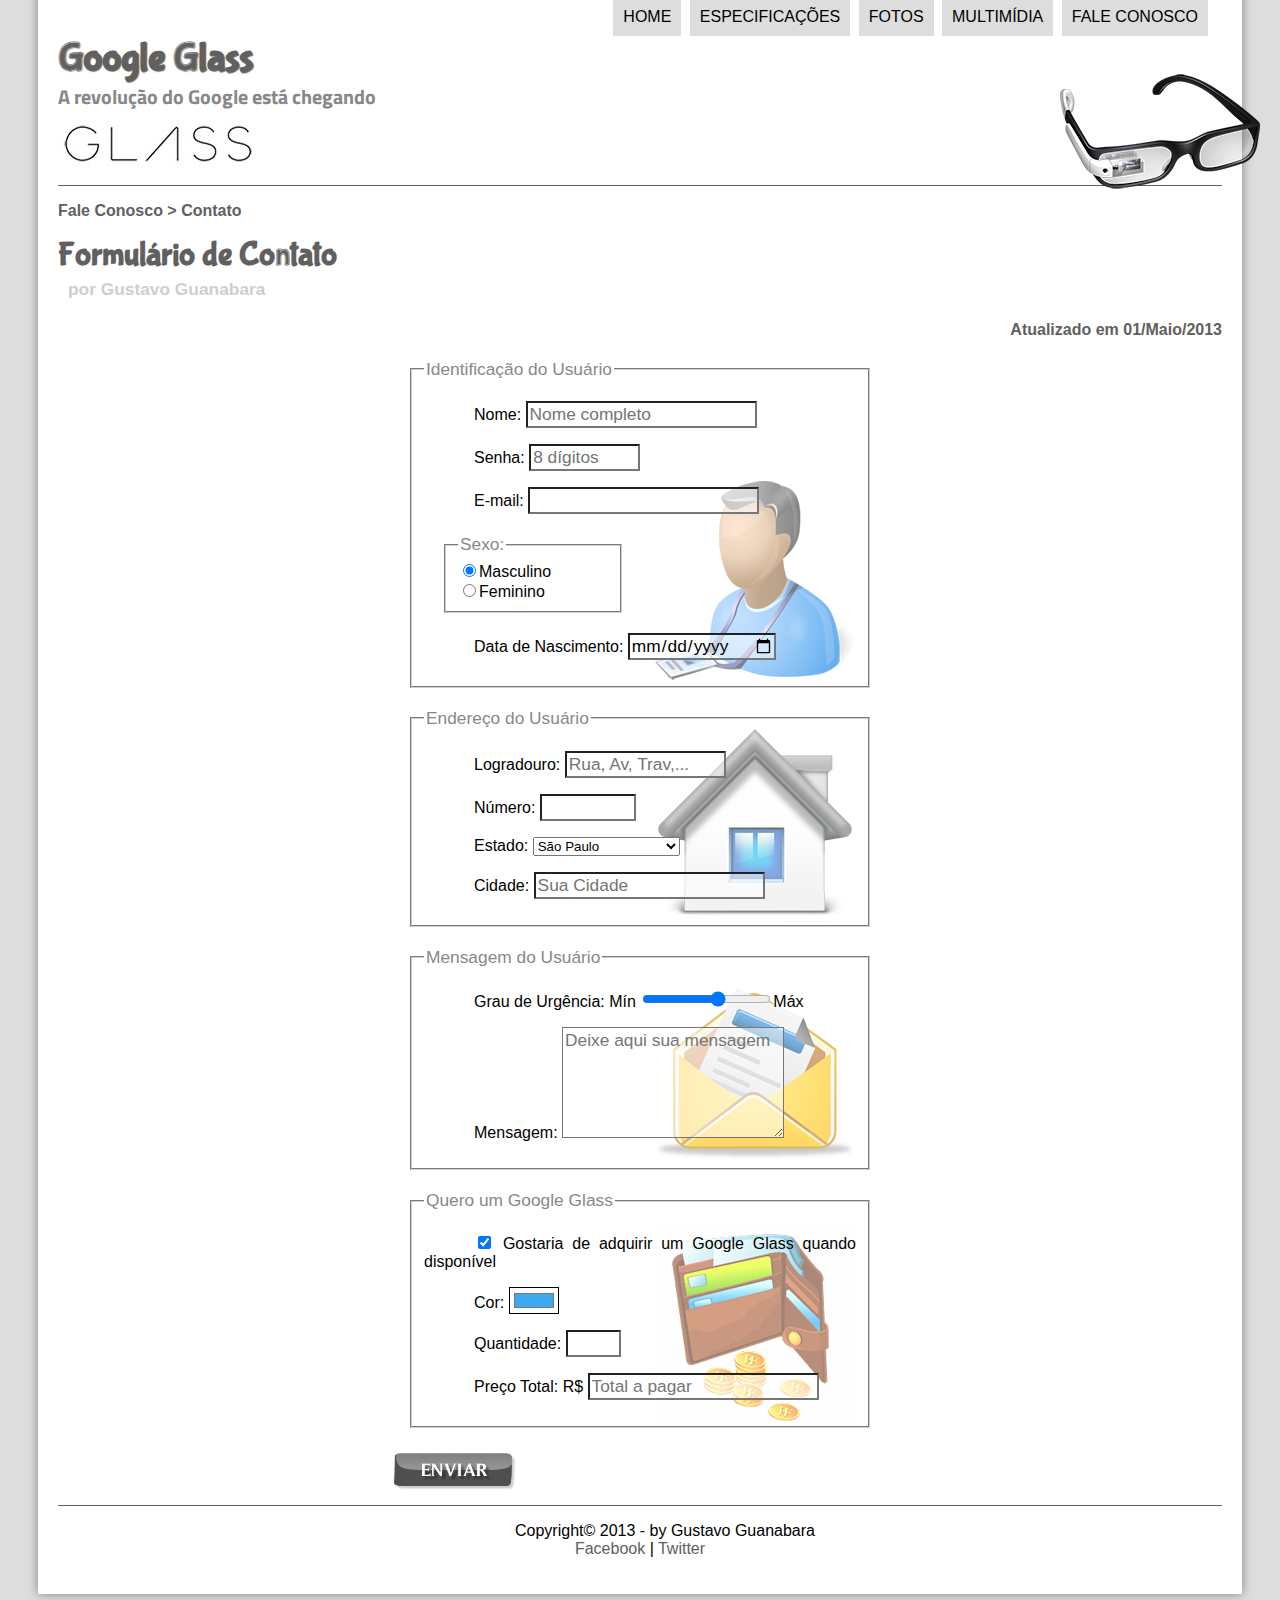
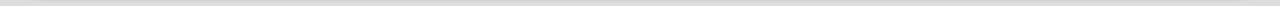
<file: pacoteDownload/projeto-glass-html5/fale-conosco.html>
<!DOCTYPE html>
<html lang="pt-br">
<head>
	<meta charset="UTF-8"/>
	<title>Tudo sobre Google Glass</title>
	<link rel="stylesheet" href="_css/estilo.css">
    <link rel="stylesheet" href="_css/form.css">
    <script language="javascript" src="_javascript/funcoes.js"></script>
    <script>
        function calc_total() {
           var qtd = parseInt(document.getElementById('cQtd').value);
           tot = qtd * 1500
           document.getElementById('cTot').value = tot;
        }
    </script>
</head>
<body>
	<div id="interface">
	<header id="cabecalho">
        <hgroup>
	        <h1>Google Glass</h1>
	        <h2>A revolução do Google está chegando</h2>
        </hgroup>
		<img id="icone" src="_imagens/glass-oculos-preto-peq.png"/>	
		    <nav id="menu">
		     <h1>Menu Principal</h1>
		        <ul type="disc">
			        <li onmouseover="mudaFoto('_imagens/home.png')" onmouseout="mudaFoto('_imagens/contato.png')"><a href="index.html">Home</a></li>
			        <li onmouseover="mudaFoto('_imagens/especificacoes.png')" onmouseout="mudaFoto('_imagens/contato.png')"><a href="specs.html">Especificações</a></li>				
			        <li onmouseover="mudaFoto('_imagens/fotos.png')" onmouseout="mudaFoto('_imagens/contato.png')"><a href="fotos.html">Fotos</a></li>
			        <li onmousemove="mudaFoto('_imagens/multimidia.png')" onmouseout="mudaFoto('_imagens/contato.png')"><a href="multimidia.html">Multimídia</li>
			        <li onmousemove="mudaFoto('_imagens/contato.png')" onmouseout="mudaFoto('_imagens/contato.png')"><a href="fale-conosco.html">Fale conosco</a></li>
		        </ul>
		    </nav>
	</header>
    <section id="outra"> <!--trocar a id com a correta-->
        <article id="noticia-principal">
            <header id="cabecalho-artigo">
                <hgroup>
                    <h3>Fale Conosco > Contato</h3>
                    <h1>Formulário de Contato</h1>
                    <h2>por Gustavo Guanabara</h2>
                    <h3 class="direita">Atualizado em 01/Maio/2013</h3>
                </hgroup>
            </header>   
            
        <form method="post" id="fContato" action="mailto:contato@cursoemvideo.com" oninput="calc_total();">
           
            <fieldset id="usuario">
                <legend>Identificação do Usuário</legend>
                <p><label for="cNome">Nome:</label>
                <input type="text" name="tNome" id="cNome" size="20" maxlength="30" placeholder="Nome completo"></p>
                <p><label for="cSenha">Senha:</label>
                <input type="password" name="tSenha" id="cSenha" size="8" maxlength="8" placeholder="8 dígitos"></p>
                <p><label for="cMail">E-mail:</label>
                <input type="email" name="tMail" id="cMail" size="20" maxlength="40"></p>
               
                <fieldset id="sexo"><legend>Sexo:</legend>
                            <input type="radio" name="tSexo" id="cMasc" checked/><label for="cMasc">Masculino</label><br>
                            <input type="radio" name="tSexo" id="cFem" /><label for="cFem">Feminino</label>
                </fieldset>

                <p><label for="cData">Data de Nascimento:</label>
                <input type="date" name="tData" id="cData"></p>
            </fieldset>

            <fieldset id="endereco">
                <legend>Endereço do Usuário</legend>
                <p><label for="cRua">Logradouro:</label>
                <input type="text" name="tRua" id="cRua" size="13" maxlength="80" placeholder="Rua, Av, Trav,..."></p>
                <p><label for="cNumero">Número:</label>
                <input type="number" name="tNum" id="cNum" min="0" max="99999"></p>
                <p><label  for="cEst">Estado:</label>
                    <select name="tEst" id="cEst">
                        <optgroup label="Região Sudeste">
                            <Option value="RJ">Rio de Janeiro</Option>
                            <option value="SP" selected>São Paulo</option>
                            <option value="MG">Minas Gerais</option>
                        </optgroup>
                        <optgroup label="Região Sul">
                            <option value="PR">Paraná</option>
                            <option value="SC">Santa Catariana</option>
                            <option value="RS"  >Rio Grande do Sul</option>
                        </optgroup>
                    </select></p>

                <p><label  for="cCid">Cidade:</label>
                <input type="text" name="tCid"  id="cCid" maxlength="40" size="20" placeholder="Sua Cidade" list="cidades"/>
                <datalist id="cidades">
                        <option value="Rio de Janeiro"></option>
                        <option value="Nova Iguacú"></option>
                        <option value="Belford Roxo"></option>
                        <option value="Niterio"></option>
                </datalist></p>
            </fieldset>

            <fieldset id="mensagem"><legend>Mensagem do Usuário</legend>
               <p><label for="cUrg">Grau de Urgência:</label> Mín
                <input type="range" name="tUrg" id="cUrg" min="0" max="10" step="2"/>Máx</p>             
               <p> <label for="cMsg">Mensagem:</label>
            <textarea name="tMsg" id="cMsg" col="35" rows="5" placeholder="Deixe aqui sua mensagem"></textarea></p>
            </fieldset>

            <fieldset id="pedido"><legend>Quero um Google Glass</legend>
                <p><input type="checkbox" name="tPed" id="cPed" checked/>
                <label for="cPed">Gostaria de adquirir um Google Glass quando disponível</label></p>
                <p><label for="cCor">Cor:</label>
                <Input type="color" name="tCor" id="cCor" value="#3dA9f0"/></p>
                <p><label for="cQtd">Quantidade:</label>
                <input type="number" name="tQtd" id="cQtd" min="0" max="5"/></p>
                <p><label for="cTot">Preço Total: R$</label>
                <input type="text" name="tTot" id="cTot" placeholder="Total a pagar"  readonly/></p>
            </fieldset>
                <input type="image" name="tEnviar" id="cEnviar" src="_imagens/botao-enviar.png"/>
    </form>
        
        </article>
    </section>     
    <footer id="rodape">
    <p>Copyright&copy; 2013 - by Gustavo Guanabara <br> 
        <a href="http://faceboock.com" target="_blank">Facebook</a> | 
        <a href="www://x.com" target="_blank">Twitter</a> </p>
    </footer>
    </div>
    </body>
    </html>
</file>
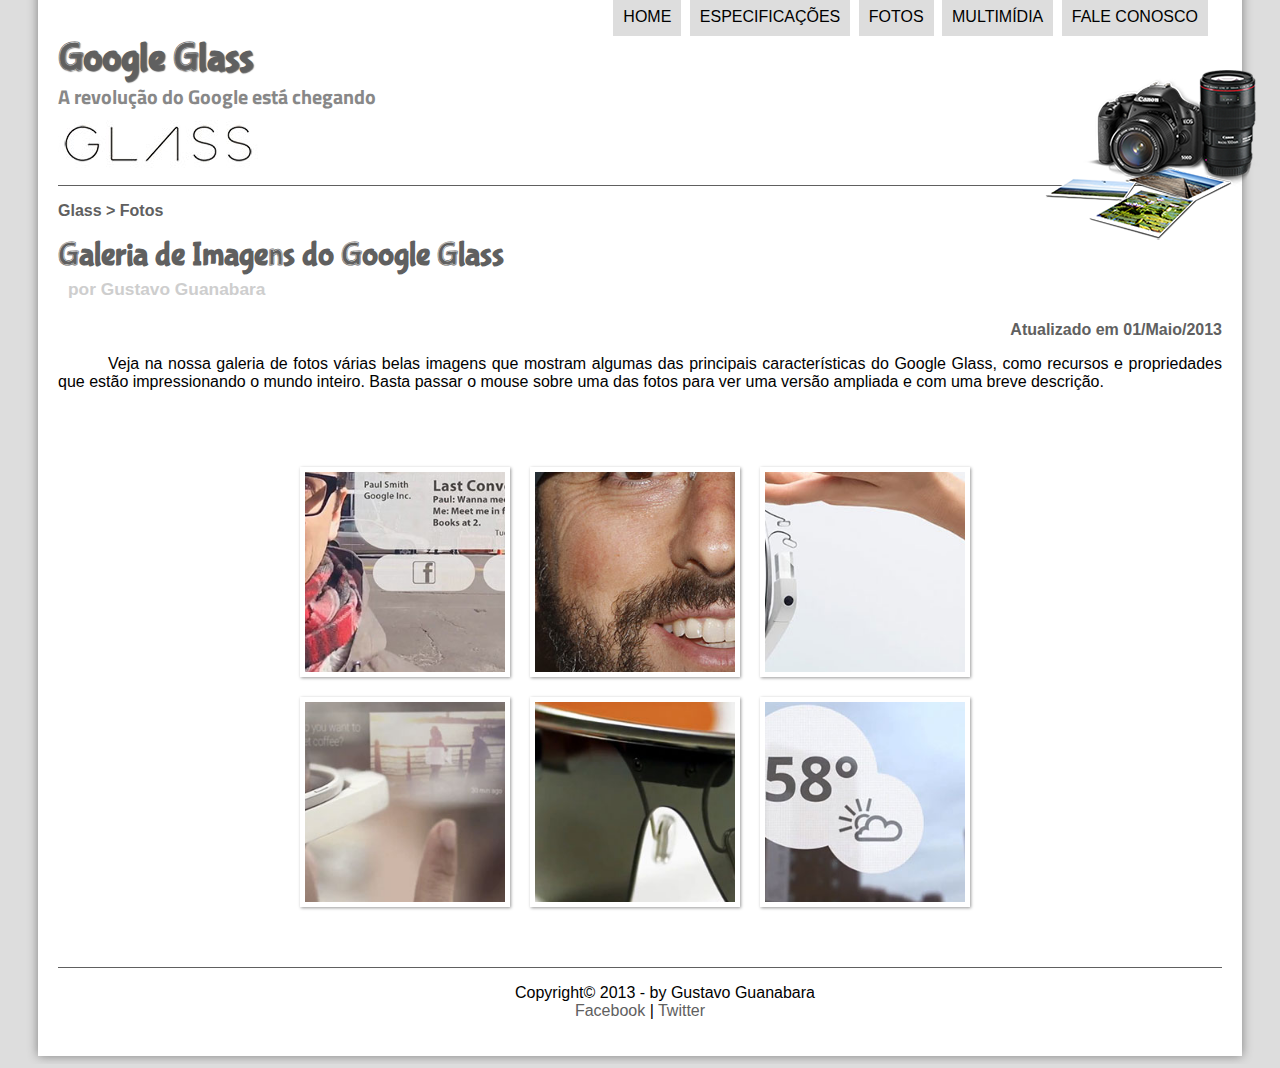
<file: pacoteDownload/projeto-glass-html5/fotos.html>
<!DOCTYPE html>
<html lang="pt-br">
<head>
	<meta charset="UTF-8"/>
	<title>Tudo sobre Google Glass</title>
	<link rel="stylesheet" href="_css/estilo.css">
	<link rel="stylesheet" href="_css/fotos.css">
</head>
<script language="javascript" src="_javascript/funcoes.js"></script>
<body>
	<div id="interface">
	<header id="cabecalho">
<hgroup>
	<h1>Google Glass</h1>
	<h2>A revolução do Google está chegando</h2>
</hgroup>
		<img id="icone" src="_imagens/fotos.png"/>	
		<nav id="menu">
		<h1>Menu Principal</h1>
		<ul type="disc">
			<li onmouseover="mudaFoto('_imagens/home.png')" onmouseout="mudaFoto('_imagens/fotos.png')"><a href="index.html">Home</a></li>
			<li onmouseover="mudaFoto('_imagens/especificacoes.png')" onmouseout="mudaFoto('_imagens/fotos.png')"><a href="specs.html">Especificações</a></li>				
			<li onmouseover="mudaFoto('_imagens/fotos.png')" onmouseout="mudaFoto('_imagens/fotos.png')"><a href="fotos.html">Fotos</a></li>
			<li onmousemove="mudaFoto('_imagens/multimidia.png')" onmouseout="mudaFoto('_imagens/fotos.png')"><a href="multimidia.html">Multimídia</li>
			<li onmousemove="mudaFoto('_imagens/contato.png')" onmouseout="mudaFoto('_imagens/fotos.png')"><a href="fale-conosco.html">Fale conosco</a></li>
		</ul>
		</nav>
		</header>
	<section id="outra"> <!-- ajustar a id para a correta-->
		<article id="noticia-principal">
			<header id="cabecalho-artigo">
				<hgroup>
					<h3>Glass > Fotos</h3>
					<h1>Galeria de Imagens do Google Glass</h1>
					<h2>por Gustavo Guanabara</h2>
					<h3 class="direita">Atualizado em 01/Maio/2013</h3>
				</hgroup>
			</header>
				<p>Veja na nossa galeria de fotos várias belas imagens que mostram algumas das principais características do Google Glass, como recursos e propriedades que estão impressionando o mundo inteiro. Basta passar o mouse sobre uma das fotos para ver uma versão ampliada e com uma breve descrição.</p>
		
		<ul id="album-fotos">
			<li id="foto01"><span>Agenda e lembretes</span></li>
			<li id="foto02"><span>Sergey Brin usando o Glass</span></li>
			<li id="foto03"><span>Leve e compacto</span></li>
			<li id="foto04"><span>Sensação de uma tela de 50"</span></li>
			<li id="foto05"><span>Vários tipos de lente</span></li>
			<li id="foto06"><span>Informações importantes</span></li>
		</ul>
		</article>
	</section>

<footer id="rodape">
    <p>Copyright&copy; 2013 - by Gustavo Guanabara <br> 
    <a href="http://faceboock.com" target="_blank">Facebook</a> | 
    <a href="www://x.com" target="_blank">Twitter</a> </p>
    </footer>
    </div>
    </body>
    </html>
</file>
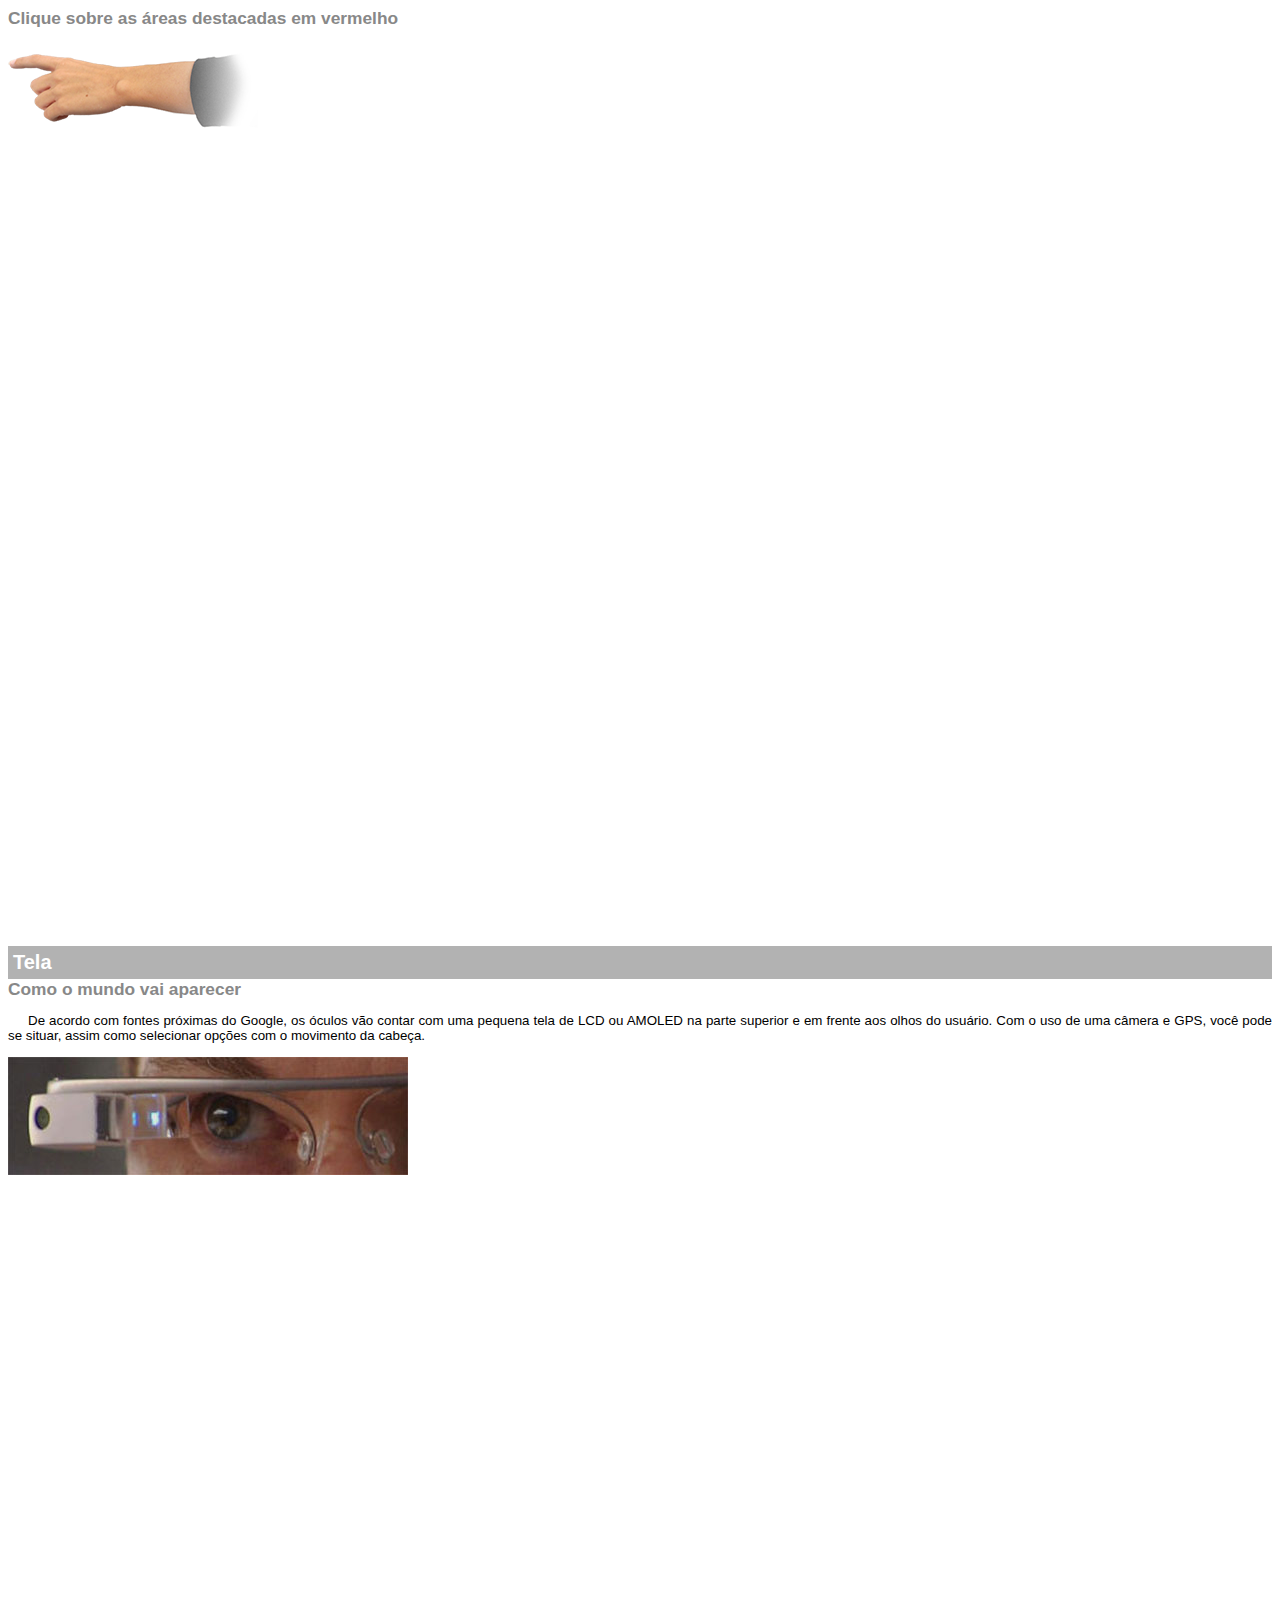
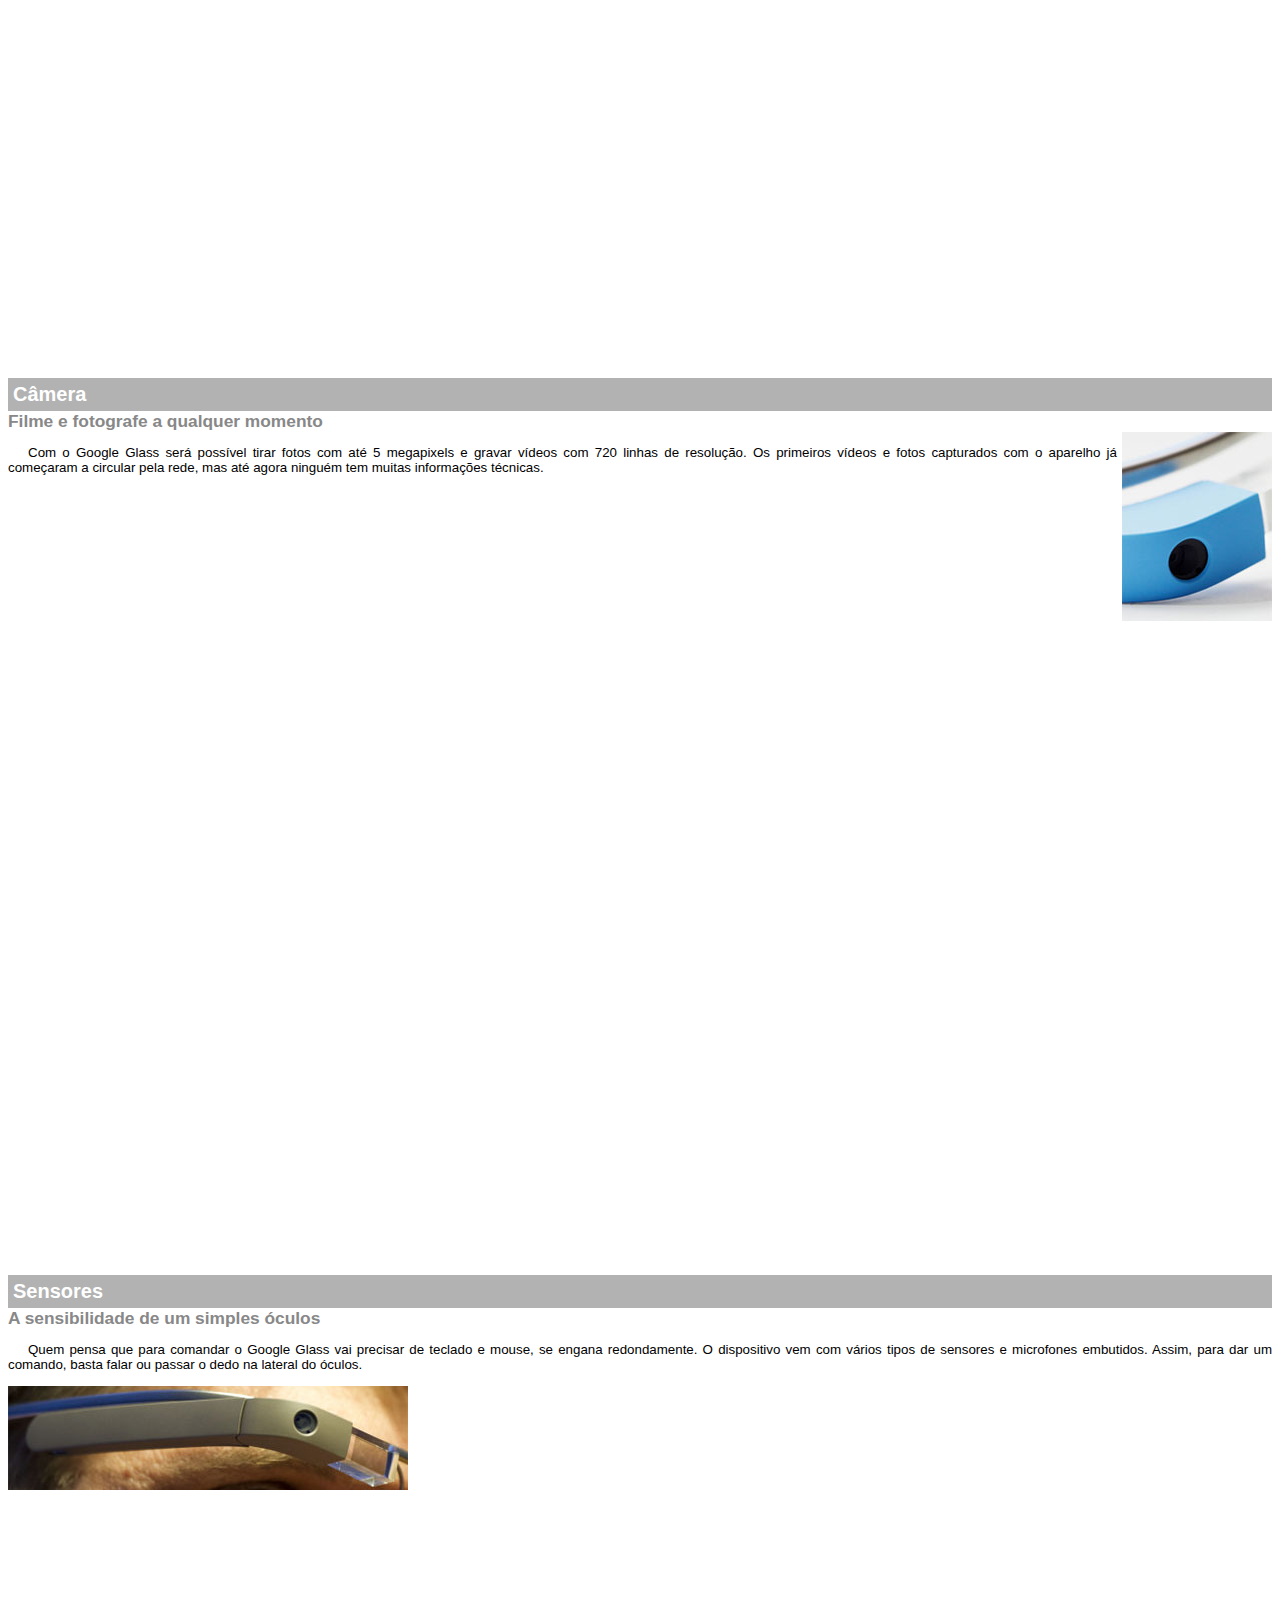
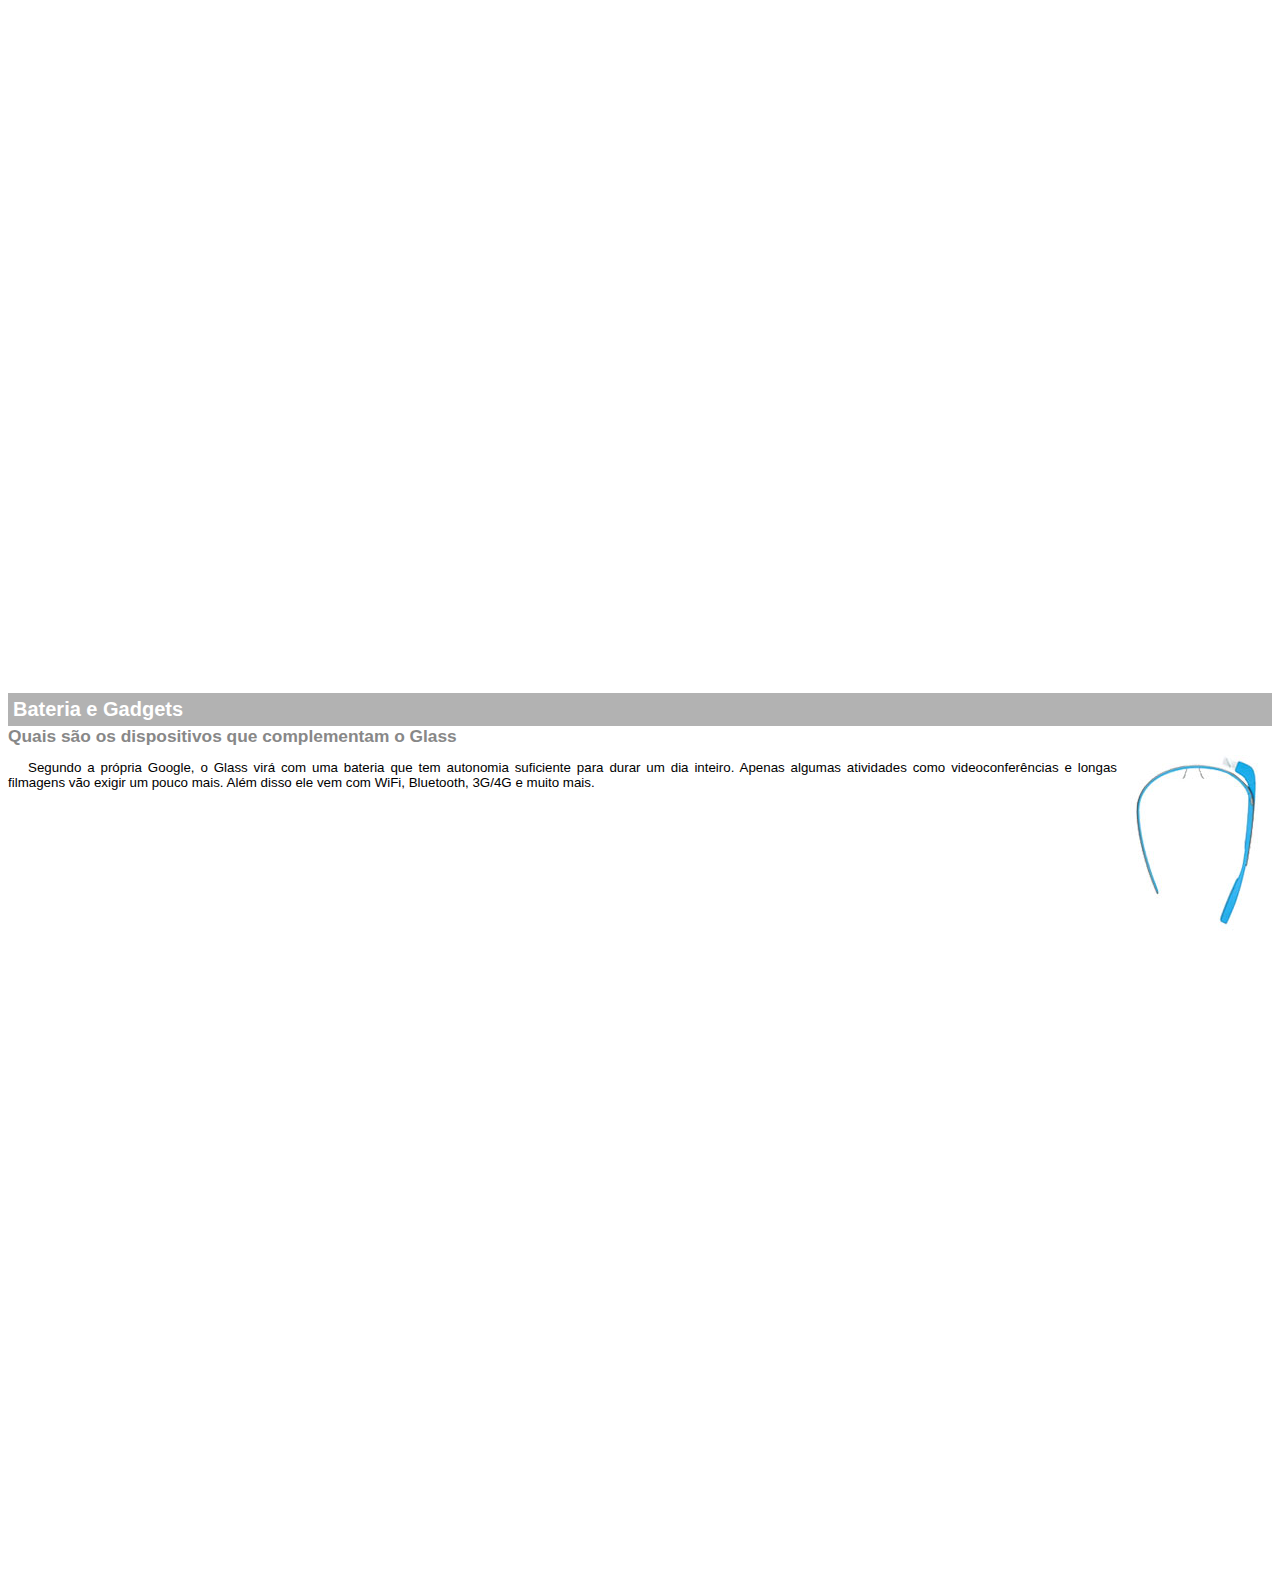
<file: pacoteDownload/projeto-glass-html5/google-glass.html>
<!DOCTYPE html>

<html lang="pt-br">
<head>    
    <meta charset="UTF-8"/>
    <title>Informaçoes sobre o google glass</title>
    <style>
        body {
            font-family: arial;
            font-size: 10pt;
        }
        p {
            text-align: justify;
            text-indent: 20px;
        }
        article h1{
            font-size: 15pt;
            color:#ffffff;
            background-color: rgba(0,0,0,.3);
            padding: 5px;
            margin: 0px;
        }
        article h2 {
            font-size: 13pt;
            color: #888888;
            margin: 0px;
        }
        article {
            margin-bottom: 800PX;
        }
        img.img-dir {
            display: block;
            float: right;
            margin-left: 5px;
        }
    </style>
</head>

<body>
<article id="topo">
    <header>
        <h2>Clique sobre as áreas destacadas em vermelho</h2>
    </header>
    <img src="_imagens/mao.png" alt="Mão apontando para a esquerda">
</article>
<article id="tela">
    <header>
        <h1>Tela</h1>
        <h2>Como o mundo vai aparecer</h2>
    </header>
    <p>De acordo com fontes próximas do Google, os óculos vão contar com uma pequena tela de LCD ou AMOLED na parte superior e em frente aos olhos do usuário. Com o uso de uma câmera e GPS, você pode se situar, assim como selecionar opções com o movimento da cabeça.</p>
    <img src="_imagens/det-tela.jpg" alt="Tela do Google Glass">
</article>
<article id="camera">
    <header>
        <h1>Câmera</h1>
        <h2>Filme e fotografe a qualquer momento</h2>
    </header>
<img src="_imagens/det-camera.jpg" class="img-dir" alt="Camera do Google Glass">
    <p>Com o Google Glass será possível tirar fotos com até 5 megapixels e gravar vídeos com 720 linhas de resolução. Os primeiros vídeos e fotos capturados com o aparelho já começaram a circular pela rede, mas até agora ninguém tem muitas informações técnicas.</p>
</article>
<article id="sensores">
    <header>
        <h1>Sensores</h1>
        <h2>A sensibilidade de um simples óculos</h2>
    </header>
    <p>Quem pensa que para comandar o Google Glass vai precisar de teclado e mouse, se engana redondamente. O dispositivo vem com vários tipos de sensores e microfones embutidos. Assim, para dar um comando, basta falar ou passar o dedo na lateral do óculos.</p>
<img src="_imagens/det-touch.jpg" atl="Sensores do Google Glass">
</article>
<article id="gadgets">
    <header>
        <h1>Bateria e Gadgets</h1>
        <h2>Quais são os dispositivos que complementam o Glass</h2>
    </header>
<img src="_imagens/det-bateria.jpg" class="img-dir" alt="bateria e Gadgets do Google Glass">
    <p>Segundo a própria Google, o Glass virá com uma bateria que tem autonomia suficiente para durar um dia inteiro. Apenas algumas atividades como videoconferências e longas filmagens vão exigir um pouco mais. Além disso ele vem com WiFi, Bluetooth, 3G/4G e muito mais.</p>
</article>
</body>
</html>
</file>
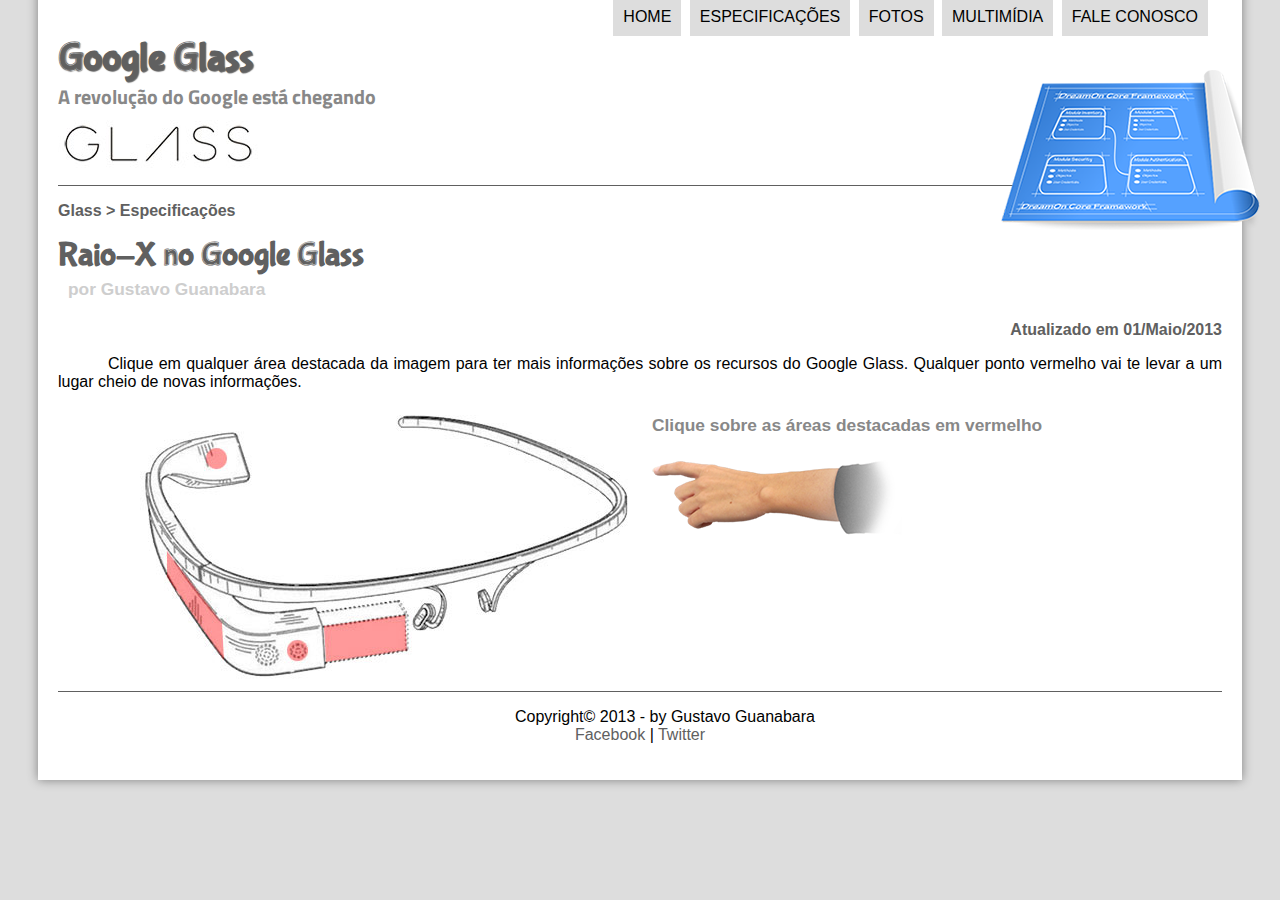
<file: pacoteDownload/projeto-glass-html5/specs.html>
<!DOCTYPE html>
<html lang="pt-br">
<head>
	<meta charset="UTF-8"/>
	<title>Tudo sobre Google Glass</title>
	<link rel="stylesheet" href="_css/estilo.css">
	<link rel="stylesheet" href="_css/specs.css">
</head>
<script language="javascript" src="_javascript/funcoes.js"></script>
<body>
	<div id="interface">
	<header id="cabecalho">
<hgroup>
	<h1>Google Glass</h1>
	<h2>A revolução do Google está chegando</h2>
</hgroup>
		<img id="icone" src="_imagens/especificacoes.png"/>	
		<nav id="menu">
		<h1>Menu Principal</h1>
		<ul type="disc">
			<li onmouseover="mudaFoto('_imagens/home.png')" onmouseout="mudaFoto('_imagens/especificacoes.png')"><a href="index.html">Home</a></li>
			<li onmouseover="mudaFoto('_imagens/especificacoes.png')" onmouseout="mudaFoto('_imagens/especificacoes.png')"><a href="specs.html">Especificações</a></li>				
			<li onmouseover="mudaFoto('_imagens/fotos.png')" onmouseout="mudaFoto('_imagens/especificacoes.png')"><a href="fotos.html">Fotos</a></li>
			<li onmousemove="mudaFoto('_imagens/multimidia.png')" onmouseout="mudaFoto('_imagens/especificacoes.png')"><a href="multimidia.html">Multimídia</li>
			<li onmousemove="mudaFoto('_imagens/contato.png')" onmouseout="mudaFoto('_imagens/especificacoes.png')"><a href="fale-conosco.html">Fale conosco</a></li>
		</ul>
		</nav>
		</header>

<section id="corpo-full">
	<article id="noticia-principal">
		<header id="cabecalho-artigo">
			<hgroup>
				<h3>Glass > Especificações</h3>
				<h1>Raio-X no Google Glass</h1>
				<h2>por Gustavo Guanabara</h2>
				<h3 class="direita">Atualizado em 01/Maio/2013</h3>
			</hgroup>
		</header>
	<p>Clique em qualquer área destacada da imagem para ter mais informações sobre os recursos do Google Glass. Qualquer ponto vermelho vai te levar a um lugar cheio de novas informações.</p>
	<section id="conteudo">
		<img src="_imagens/glass-esquema-marcado.jpg" usemap="#meumapa">
		<map name="meumapa">
			<area shape="poly" coords="182,219,265,206,266,242,185,254" href="google-glass.html#tela" target="janela"/>
			<area shape="circle" coords="158,244,11" href="google-glass.html#camera" target="janela"/>
			<area shape="circle" coords="76,51,11" href="google-glass.html#gadgets" target="janela"/>
			<area shape="poly" coords="28,143,83,216,84,249,27,169" href="google-glass.html#sensores" target="janela"/>
		

		</map>
		<iframe src="google-glass.html" name="janela" id="frame-spec" scrolling="no"></iframe>
	</section>

	</article>
</section>
	
<footer id="rodape">
    <p>Copyright&copy; 2013 - by Gustavo Guanabara <br> 
    <a href="http://faceboock.com" target="_blank">Facebook</a> | 
    <a href="www://x.com" target="_blank">Twitter</a> </p>
    </footer>
    </div>
    </body>
    </html>
</file>
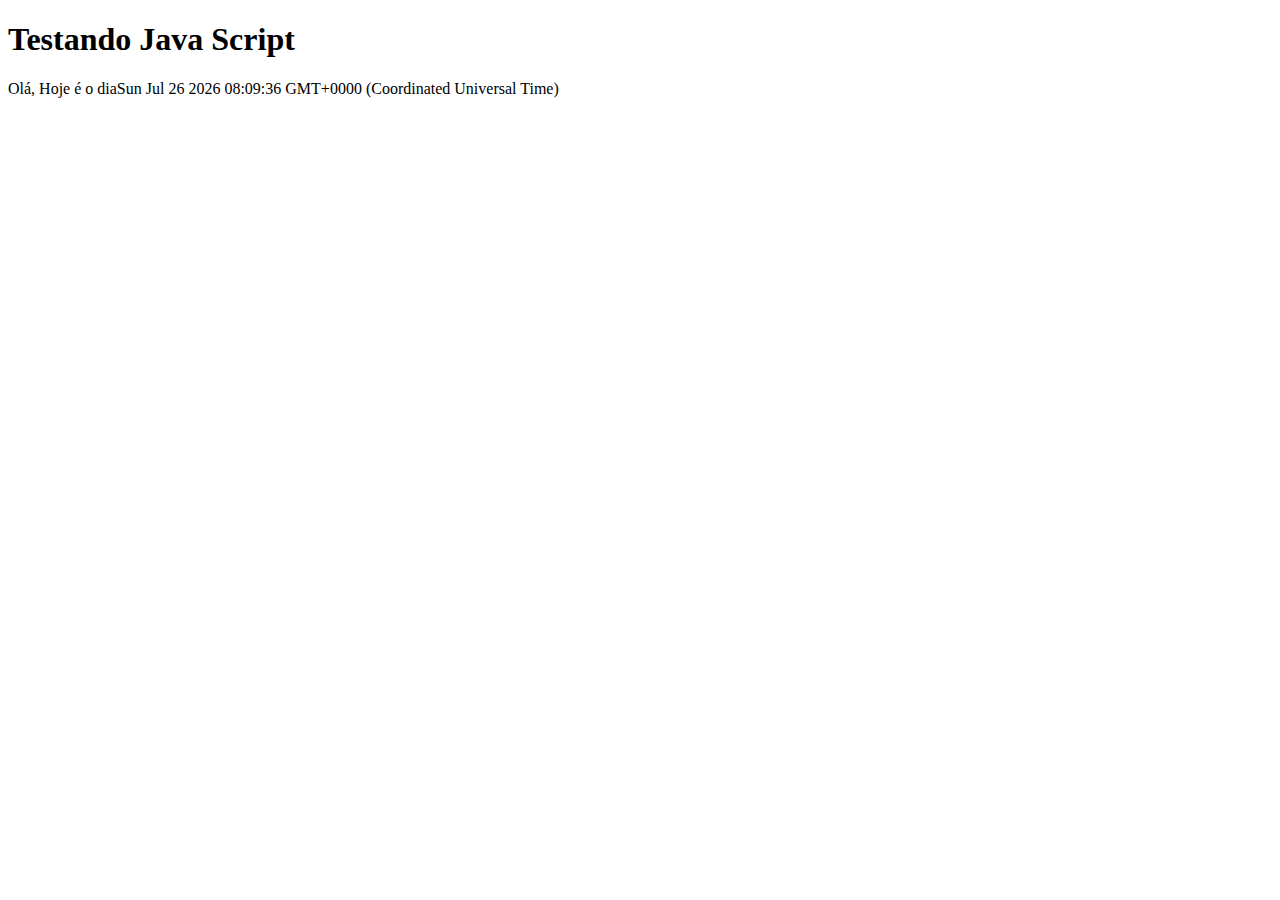
<file: pacoteDownload/projeto-glass-html5/teste java 1.html>
<!DOCTYPE html>
<html lang="pt-br">
<head>
    <title>Teste Java Script</title>
    <meta charset="UTF-8">

</head>
<body>
    
    <h1>Testando Java Script</h1>
    <script>
        document.write("Olá, Hoje é o dia"+Date());

    </script>

</body>
</html>
</file>
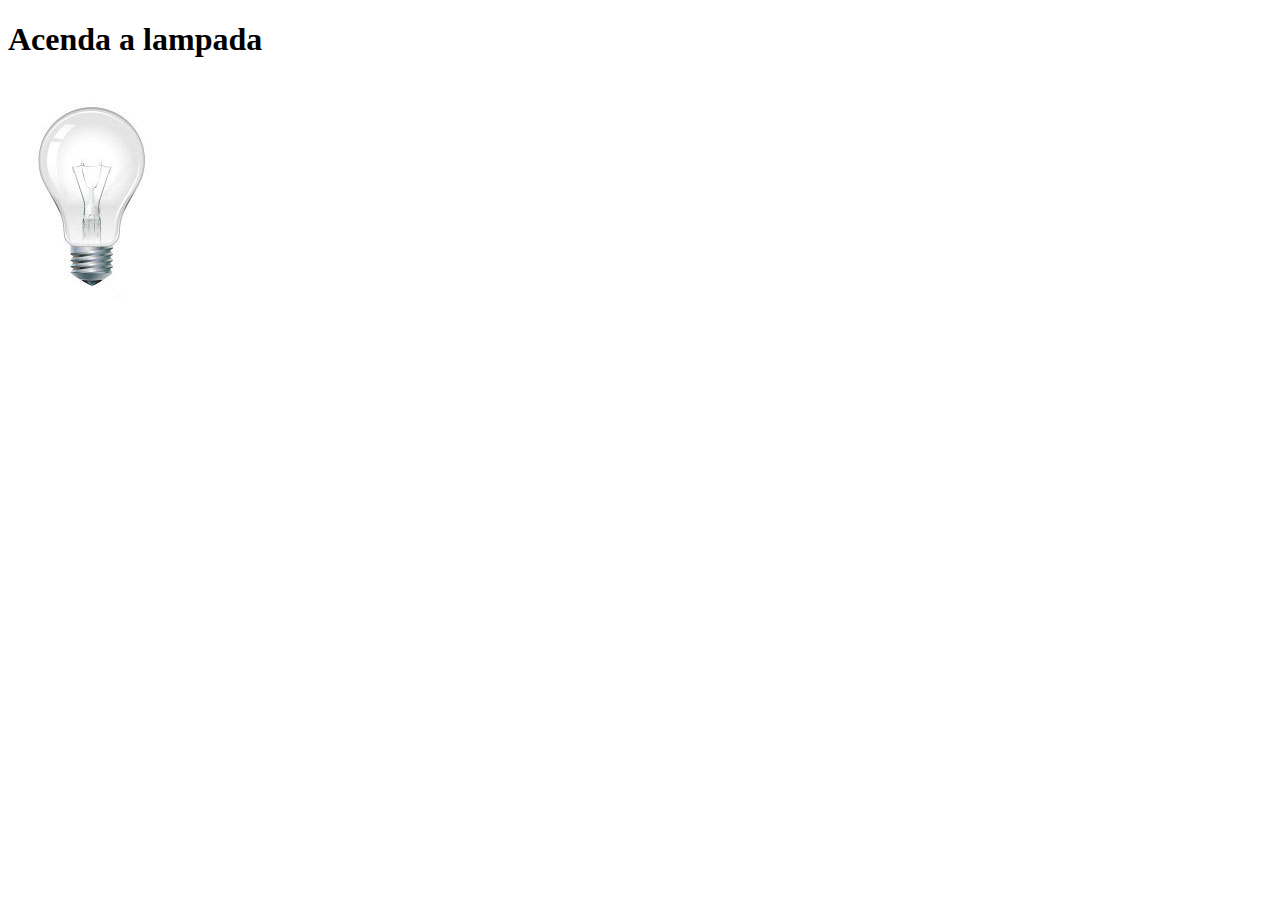
<file: pacoteDownload/projeto-glass-html5/testeLampada 2.html>
<!DOCTYPE html>
<html lang="pt-br">
<head>
    <meta charset="UTF-8" />
    <title>Teste Java script</title>
    <script>
        var quebrada = false
        function mudaLampada(tipo){
                if (!quebrada){
                document.getElementById("luz").src= "_imagens/" + tipo +".jpg";
                if (tipo== 'lampada-quebrada') {
                    quebrada=true;
                }   
            }
        }
    </script>
</head>
<body>
    <h1>Acenda a lampada</h1>
    <img src="_imagens/lampada-apagada.jpg" id="luz" onmousemove="mudaLampada('lampada-acesa')" onmouseout="mudaLampada('lampada-apagada')" onclick="mudaLampada('lampada-quebrada')"/>
</body>
</html>
</file>
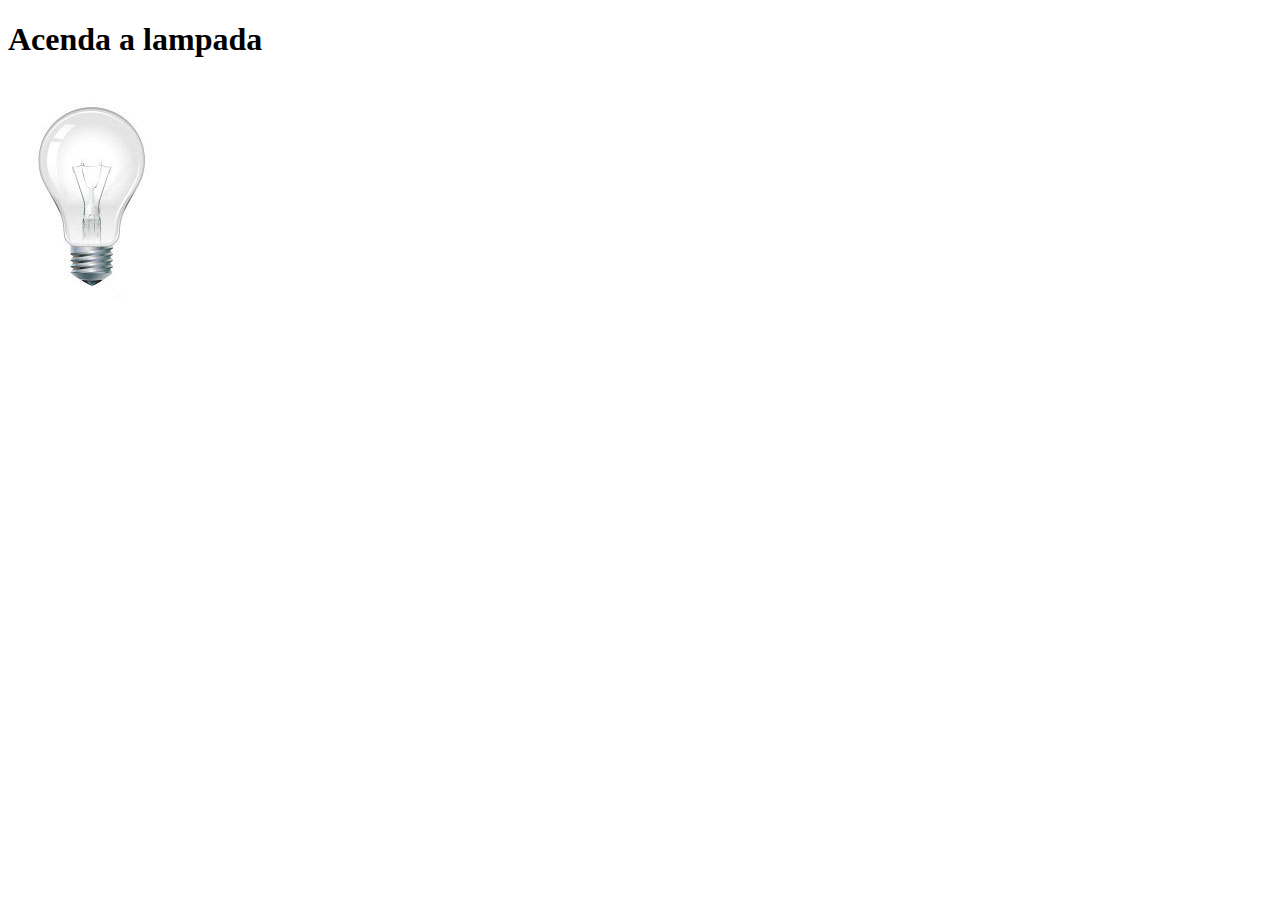
<file: pacoteDownload/projeto-glass-html5/testeLampada.html>
<!DOCTYPE html>
<html lang="pt-br">
<head>
    <meta charset="UTF-8" />
    <title>Teste Java script</title>
    <script>
        function acendeLampada(){
            document.getElementById("luz").src="_imagens/lampada-acesa.jpg";
        }
        function apagarLampada(){
            document.getElementById("luz").src="_imagens/lampada-apagada.jpg";
        }
        function quebrarLampada(){
            document.getElementById("luz").src="_imagens/lampada-quebrada.jpg";
        }
    </script>
</head>
<body>
    <h1>Acenda a lampada</h1>
    <img src="_imagens/lampada-apagada.jpg" id="luz" onmousemove="acendeLampada()" onmouseout="apagarLampada()" onclick="quebrarLampada()"/>
</body>
</html>
</file>
<file: pacoteDownload/projeto-glass-html5/_css/estilo.css>
@charset "UTF-8";
@import url('https://fonts.googleapis.com/css2?family=Titillium+Web&display=swap');  
@font-face {
    font-family: 'FonteLogo';
    src: url(../_fonts/bubblegum-sans-regular.otf);
}
body {
		background-color: #dddddd;
		color: rgba(0,0,0,1);
        font-family: arial, sans-serif;
				
}
div#interface {
    width: 900;
    background-color: #ffffff;
    margin: -20px 30px 0px 30px;
    box-shadow: 0px 0px 10px grey;
    padding: 20px 20px 20px 20px;
}
p {
	text-align: justify;
	text-indent: 50px;
}
a {
    color: #606060;
    text-decoration: none;
}
a:hover {
    text-decoration: underline;
}
header#cabecalho img#icone {
    position: absolute;
    right: 20px;
    top: 70px;
}
header#cabecalho {
    border-bottom:1px #606060 solid;
    height: 150px;
    background: url("../_imagens/glass-logo-peq.jpg")no-repeat 0px 85px;
}
header#cabecalho h1 {
    font-family: 'FonteLogo', sans-serif;
    font-size: 30pt;
    color: #606060;
    text-shadow: 1px 1px 1px rgba(0,0,0,.6);
    padding: 0px;
    margin-bottom: 0px;
}
header#cabecalho h2 {
    font-family:"Titillium Web", sans-serif;
    font-size: 15pt;
    color: #888888;
    padding: 0px;
    margin-top: 0px;
}

/* formatação de imagens com legendas */

figure.foto-legenda {
    position: relative;
    border: 8px solid white;
    box-shadow: 1px 1px 4px black;
    }
figure.foto-legenda img {
    width: 100%;
    height: 100%;
}
figure.foto-legenda figcaption {
    opacity: 0;
    position: absolute;
    top: 0px;
    background-color: rgba(0,0,0,.4);
    color: white;
    width: 100%;
    height: 100%;
    padding: 15px;
    box-sizing: border-box;
    transition: opacity 1s;
}
figure.foto-legenda:hover figcaption{
    opacity: 1;
}
/* Formatação do menu */
nav#menu {
        display: block;
    }

nav#menu ul {
        list-style:none;
        text-transform: uppercase;
        position: absolute;
        top: -20px;        
        right: 70px;
    }
nav#menu li {
        display:inline-block;
        background-color:#dddddd;
        padding: 10px;
        margin: 2px;
        transition: background 1s;
        
    }
nav#menu li:hover {
        background-color: #606060;
    }
nav#menu h1 
    {
        display: none;
    }
nav#menu a {
        color:black;
        text-decoration: none;
    }
nav#menu a:hover {
    color: white;
}
section#corpo {
    display: block;
    width: 810px;
    float: left;
    border-right:1px solid #606060;
    padding-right: 15px;
}
article#noticia-principal h2 {
    font-size: 13pt00;
    color: #606060;
    background-color: #dddddd;
    padding: 5px 0px 5px 10px;
    margin: 10px 0px 10px 0px;
}
header#cabecalho-artigo h1 {
    font-family: 'fontelogo', sans-serif;
    font-size: 25pt;
    color: #606060;
    margin-top: 0px;
    margin-bottom: 0px;
    
}
header#cabecalho-artigo h2 {
    font-size: 13pt;
    color:#cecece;
    background-color: white;
    margin-top: 0px;

}
header#cabecalho-artigo h3 {
    font-size: 12pt;
    color:#606060;
}
.direita {
    text-align: right;
}

table#tabela_spec {
    border:1px solid #606060;
    border-spacing: 0px;
    margin-left: auto;
    margin-right: auto;
}
table#tabela_spec td {
    border: 1px solid #606060;
    padding: 10px;
    text-align: center;
    vertical-align: top;
}

table#tabela_spec td.ce {
    color:white;
    background-color: #606060;
    text-align: right;
    font-weight: bold;
}

table#tabela_spec td.cd {
    background-color: #cecece;
    text-align: left;
}
table#tabela_spec caption {
    color: #888888;
    font-size: 15pt;
    font-weight: bolder;
}
table#tabela_spec caption span {
    display: block;
    float: right;
    font-size: 8pt;
    color: #000000;
    margin-top: 10px;
}
aside#lateral {
    display: block;
    width: 550px;
    float: right;
    background-color: #dddddd;
    padding: 10px;
    margin-top: 10px;
    box-shadow: 2px 2px 2px rgba(0,0,0,.5);
}
aside#lateral h1 {
    font-family: 'fontelogo', sans-serif;
    font-size: 25pt;
    color:#606060;
    margin-top: 0px;
}
aside#lateral h2 {
    background-color:#606060;
    font-size: 13pt;
    color: #ffffff;
    padding: 10px;

}
footer#rodape {
    clear:both;
    border-top: 1px solid #606060;
}
footer#rodape p {
    text-align: center;
}
video#filme1 {
    display: block;
    padding: 5px;
    margin: auto auto 20px auto;
    box-shadow: 2px 2px 2px rgba(0,0,0,.4);
}
video#filme2 {
    display: block;
    margin: auto;
    padding: 5px;
    box-shadow: 2px 2px 2px rgba(0,0,0,.4);
}
</file>
<file: pacoteDownload/projeto-glass-html5/_css/form.css>
@charset "UTF-8";
form {
    width: 500px;
    margin: auto;
}
input, textarea {
    font-family: sans-serif;
    font-weight: normal;
    font-size: 13pt;
    background-color: rgba(255,255,255,0.5);
}
input:hover, textarea:hover {
    background-color: #dddddd;
}
legend {
    color: #888888;
    font-family: bold;
    font-size: 13pt;
    font-family: sans-serif;
}
fieldset {
    border-color: #cecece;
    margin: 20px;
}
fieldset#sexo {
    width: 150px;
}
fieldset#usuario {
    background: url(../_imagens/icone-contato.png) no-repeat 95% 95%;
}
fieldset#endereco {
    background: url(../_imagens/icone-endereco.png) no-repeat 95% 95%;
}
fieldset#mensagem {
    background: url(../_imagens/icone-mensagem.png) no-repeat 95% 95%;
}
fieldset#pedido {
    background: url(../_imagens/icone-pagamento.png) no-repeat 95% 95%;
}
</file>
<file: pacoteDownload/projeto-glass-html5/_css/fotos.css>
@charset "UTF-8";

ul#album-fotos {
    width: 700px;
    margin: 0 auto;
    padding: 50px;
    overflow: hidden;
    list-style: none;

}
ul#album-fotos li {
    float: left;
    width: 200px;
    height: 200px;
    margin: 10px;
    border: 5px solid white;
    background-color: white;
    box-shadow: 1px 1px 3px rgba(0,0,0,.4);
}
ul#album-fotos li span {
    opacity: 0;
    color: #ffffff;
    text-shadow: 1px 1px 1px #000000;
    background-color: rgba(0,0,0,.4);
    font-size: 10pt;
    line-height: 371px;
    padding: 5px;
    margin-left: 2px;
}
ul#album-fotos li:hover {
    transform: scale(1.5);
    transition: all .4s ease-in;
}
ul#album-fotos li:hover span {
    opacity: 1;
}
ul#album-fotos li#foto01  {
    background: url(../_imagens/galeria-01.jpg) no-repeat;
    background-position: 50% 50%;
    background-size: 400px 400px;
    background-color: #ffffff;
}
ul#album-fotos li#foto01:hover {
    background-position: 0px 0px;
    background-size: 200px 200px;
}
ul#album-fotos li#foto02 {
    background: url(../_imagens/galeria-02.jpg) no-repeat;
    background-position: 50% 50%;
    background-size: 400px 400px;
    background-color: #ffffff;
}
ul#album-fotos li#foto02:hover {
    background-position: 0px 0px;
    background-size: 200px 200px;
}
ul#album-fotos li#foto03 {
    background: url(../_imagens/galeria-03.jpg) no-repeat;
    background-position: 50% 50%;
    background-size: 400px 400px;
    background-color: #ffffff;
}
ul#album-fotos li#foto03:hover {
    background-position: 0px 0px;
    background-size: 200px 200px;
}
ul#album-fotos li#foto04 {
    background: url(../_imagens/galeria-04.jpg) no-repeat;
    background-position: 50% 50%;
    background-size: 400px 400px;
    background-color: #ffffff;
}
ul#album-fotos li#foto04:hover {
    background-position: 0px 0px;
    background-size: 200px 200px;
}
ul#album-fotos li#foto05 {
    background: url(../_imagens/galeria-05.jpg) no-repeat;
    background-position: 50% 50%;
    background-size: 400px 400px;
    background-color: #ffffff;
}
ul#album-fotos li#foto05:hover {
    background-position: 0px 0px;
    background-size: 200px 200px;
}
ul#album-fotos li#foto06 {
    background: url(../_imagens/galeria-06.jpg) no-repeat;
    background-position: 50% 50%;
    background-size: 400px 400px;
    background-color: #ffffff;
}
ul#album-fotos li#foto06:hover {
    background-position: 0px 0px;
    background-size: 200px 200px;
}
</file>
<file: pacoteDownload/projeto-glass-html5/_css/specs.css>
@charset "UTF-8";

section#conteudo {
    width: 1000px;
    margin: auto;
}
iframe#frame-spec {
    width: 415px;
    height: 280px;
    border: none;
    overflow: hidden;
}
iframe#frame-spec::-webkit-scrollbar {
    display: none;



}
</file>
